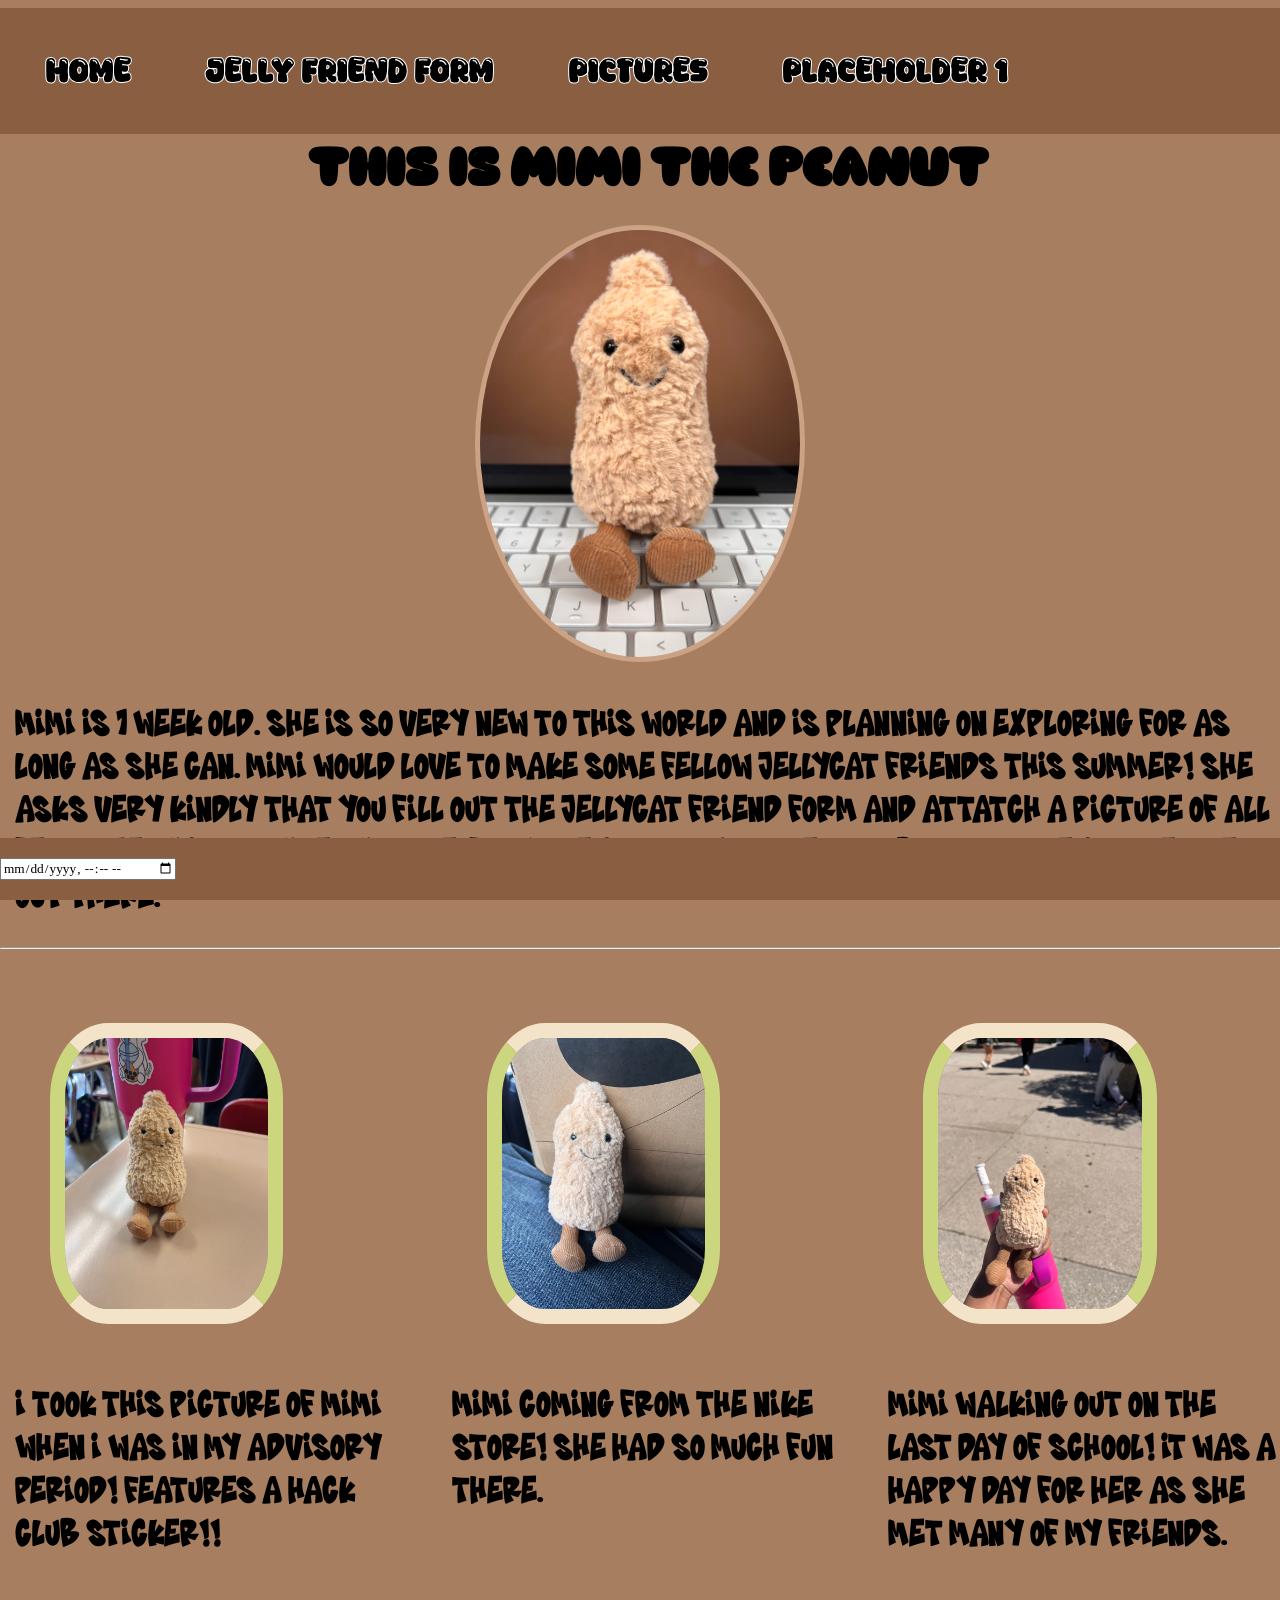
<file: index.html>
<!DOCTYPE html>
<html lang="en">
<head>
    <meta charset="UTF-8">
    <meta name="viewport" content="width=device-width, initial-scale=1.0">
        <link rel="icon" type="image/jpg" href="photos/favicon.jpg" />
        <!-- White Cat Paw Curl - https://www.cursors-4u.com/cursor/white-cat-paw-curl -->
<link rel="stylesheet" href="https://cdn.cursors-4u.net/cursors/animated/cat-paw-curl-f8836eeb-128.css">
<!-- End www.Cursors-4U.com Code -->
    <title>Mimi the Peanut</title>
    <link rel="stylesheet" href="mimi.css" />
</head>
<body>
    <header>
    <div id="topwrapper">
        <ul class="header">
            <li class="group-1">
                <a href="index.html">Home</a></li>
            <li class="group-1">
                <a href="jellycat_friend_form.html">Jelly friend form</a></li>
            <li class="group-1">
                <a href="">Pictures</a></li>
            <li class="group-1">
                <a href="">placeholder 1</a></li>
        </ul>
    </div>
    </header>
    <br><br>
    <main>
        <h2 id="introduction">This is Mimi the Peanut</h2>
        <img src="photos/computer (main pic) mimi.jpeg" id="MIMI">
        <p class="about-mimi">Mimi is 1 week old. She is so very new to this world and is planning on exploring for as long as she can.
             Mimi would love to make some fellow Jellycat friends this summer! She asks very kindly that you fill out 
             the Jellycat friend form and attatch a picture of all fellow Jellycats. Hyper yourself up! She can't wait
             to learn about all the cool people out there.
        </p>
        <hr>
        <section id="sample-photos">
          <article>
            <figure>
            <img src="photos/advisory mimi.jpeg" class="row" />
            <figcaption>I took this picture of Mimi when I was in my advisory period! Features a Hack Club sticker!!</figcaption>
            </figure>
          </article>
          <article>
            <figure>
                <img src="photos/nike bag mimi.jpeg" class="row" />
                <figcaption>Mimi coming from the nike store! She had so much fun there.</figcaption>
            </figure>
          </article>
          <article>
            <figure>
            <img src="photos/outside mimi.jpeg" class="row" />
            <figcaption>Mimi walking out on the last day of school! It was a happy day for her as she 
                met many of my friends.
            </figcaption>
            </figure>
          </article>
        </section>
    </main>
    <br>
    <footer>
        <form>
            <input type="datetime-local" />
        </form>
    </footer>
</body>
</html>
</file>
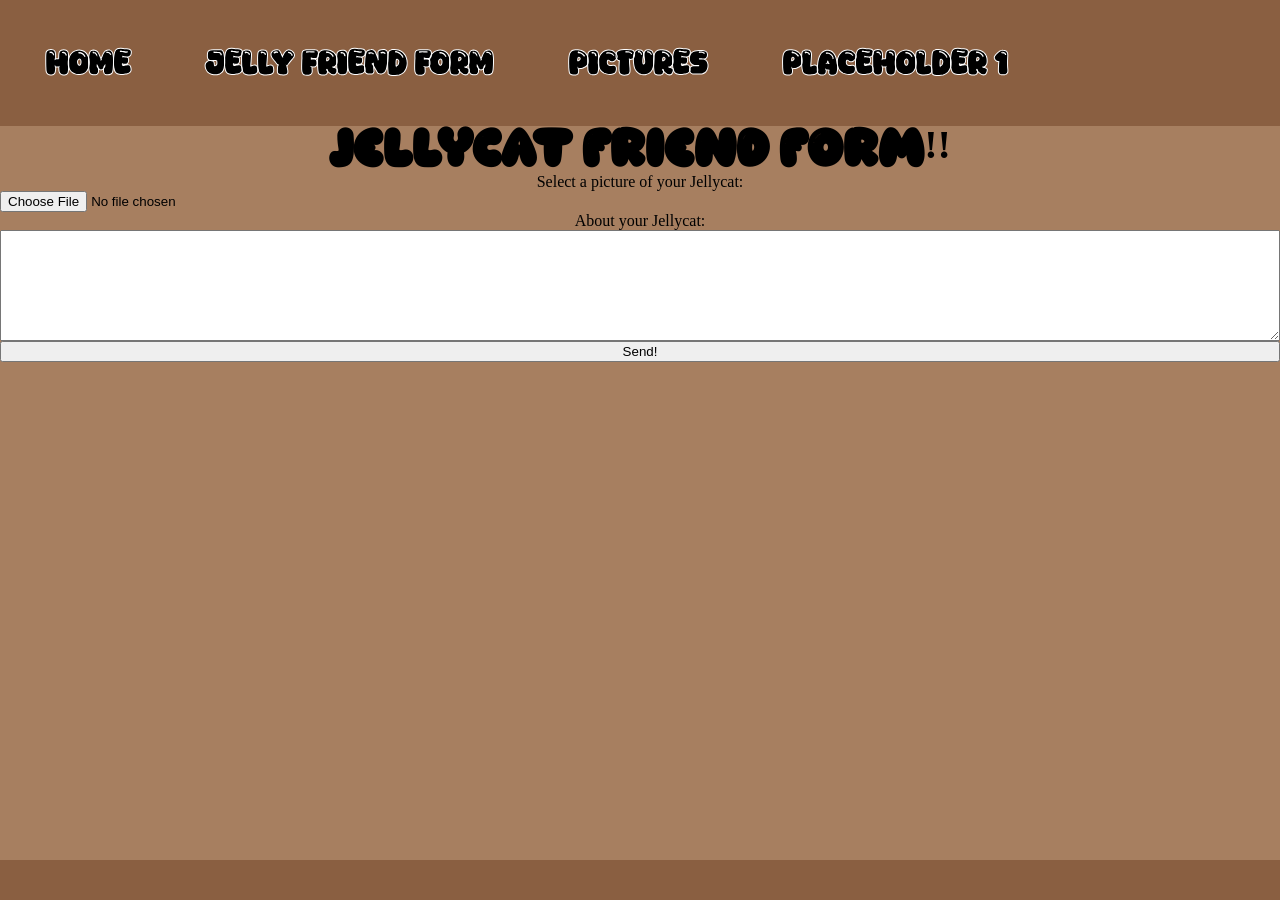
<file: jellycat_friend_form.html>
<!DOCTYPE html>
<html lang="en">
<head>
    <meta charset="UTF-8">
    <meta name="viewport" content="width=device-width, initial-scale=1.0">
        <link rel="icon" type="image/jpg" href="photos/favicon.jpg" />
    <title>Mimi the Peanut</title>
    <link rel="stylesheet" href="jellycat.css" />
</head>
<body>
    <header>
    <div id="topwrapper">
        <ul class="header">
            <li class="group-1">
                <a href="index.html">Home</a></li>
            <li class="group-1">
                <a href="jellycat_friend_form.html">Jelly friend form</a></li>
            <li class="group-1">
                <a href="">Pictures</a></li>
            <li class="group-1">
                <a href="">placeholder 1</a></li>
        </ul>
    </div>
    </header>
    <br><br>
    <main>
        <form id="jellycat-form">
            <h2>Jellycat friend form!!</h2>
            Select a picture of your Jellycat: <input type="file">
            About your Jellycat: <textarea class="bio" rows="7" cols="42"  placeholder="Mimi is 2 weeks old and is ready 
            to meet some cool Jellycats.">
            </textarea>
            <input class="enter" type="submit" value="Send!">

        </form>
    </main>
    <br>
    <footer>
    </footer>
</body>
</html>
</file>
<file: mimi.css>
*{
    font-family: Georgia, 'Times New Roman', Times, serif;
    margin-left: 0;
    margin-right: 0;
}
@font-face {
    font-family: bubbleFont;
    src: url(fonts/spicy-sale/Spicy\ Sale.ttf);
}
@font-face {
    font-family: baby-gemoy;
    src: url(fonts/baby-gemoy/Baby\ Gemoy.ttf);
}
@font-face {
    font-family: comic-roasting;
    src: url(fonts/comic-roasting/Comic\ Roasting.otf);
}
body{
    background-color: #A77F60;
    padding-bottom: 25px;
}
#topwrapper{
    padding: 15px;
    margin: 0;
    background-color: #8A5F41;
    font-size: 30px;
}
header {
    height: 50px;
    margin-bottom: 15px;
}
.header {
    display: flex;
    text-align: left;    
    list-style-type: none;     /* Removes default bullet points */
    padding: 0;                /* Removes default browser indentation */
    margin: 0;
    gap: 15px;
}
h2 {
    text-align: center;
    font-size: 40px;
    font-family: baby-gemoy;
    margin-left: 15px;
}
p{
    font-size: 35px;
    font-family: comic-roasting;
    margin-left: 15px;
}
figcaption{
    font-size: 35px;
    font-family: comic-roasting;
    margin-left: 15px;
    margin-bottom: 15px;
}
hr {
    color: #CCD67F;
    margin-left: 0;
    margin-right: 0;
}
.group-1 {
    padding: 1em; 
}
.group-1:hover {
    text-decoration: underline;

}
li a{
    text-decoration: none;
    text-decoration-line: none;
    color: black;
    font-family: bubbleFont;
    font-weight: 1000;
    -webkit-text-stroke: 1px  white ;
}
.about-mimi{
    text-align: left;
}
#MIMI{
    width: 25%;
    height: 25%;
    border: solid 5px #cba283;
    border-radius: 50%;
    display: block;
    margin: auto;
}
footer {
    background-color: #8A5F41;
    position: fixed;
    bottom: 0;
    left: 0;
    width: 100%;
    padding-top: 20px;
    padding-bottom: 20px;
}
#sample-photos {
    display: flex;
    flex-direction: row;
    gap: 30px;
}
.row {
    width: 50%;
    height: 50%;
    margin: 50px;
    border-top: solid 15px #F3E4C9;
    border-bottom: solid 15px #F3E4C9;
    border-left: solid 15px #CCD67F;
    border-right: solid 15px #CCD67F;
    border-radius: 25%;
}
</file>
<file: jellycat.css>
*{
    margin: 0;
}
@font-face {
    font-family: bubbleFont;
    src: url(fonts/spicy-sale/Spicy\ Sale.ttf);
}
@font-face {
    font-family: baby-gemoy;
    src: url(fonts/baby-gemoy/Baby\ Gemoy.ttf);
}
@font-face {
    font-family: comic-roasting;
    src: url(fonts/comic-roasting/Comic\ Roasting.otf);
}
body {
    background-color: #A77F60; 
    padding-bottom: 25px;
}
#topwrapper{
    padding: 15px;
    margin: 0;
    background-color: #8A5F41;
    font-size: 30px;
    margin-bottom: 20px;
}
header {
    height: 50px;
    margin-bottom: 15px;
}
.header {
    display: flex;
    text-align: left;    
    list-style-type: none;     /* Removes default bullet points */
    padding: 0;                /* Removes default browser indentation */
    margin: 0;
    gap: 15px;
}
.group-1 {
    padding: 1em;
}
.group-1:hover {
    text-decoration: underline;
}
li a{
    text-decoration: none;
    text-decoration-line: none;
    color: black;
    font-family: bubbleFont;
    font-weight: 1000;
    -webkit-text-stroke: 1px  white ;
}
h2 {
    text-align: center;
    font-size: 40px;
    font-family: baby-gemoy;
    margin-top: 20px;
}
#jellycat-form {
    text-align: center;
    display: flex;
    flex-direction: column;
}
footer {
    background-color: #8A5F41;
    position: fixed;
    bottom: 0;
    left: 0;
    width: 100%;
    padding-top: 20px;
    padding-bottom: 20px;
}
</file>
